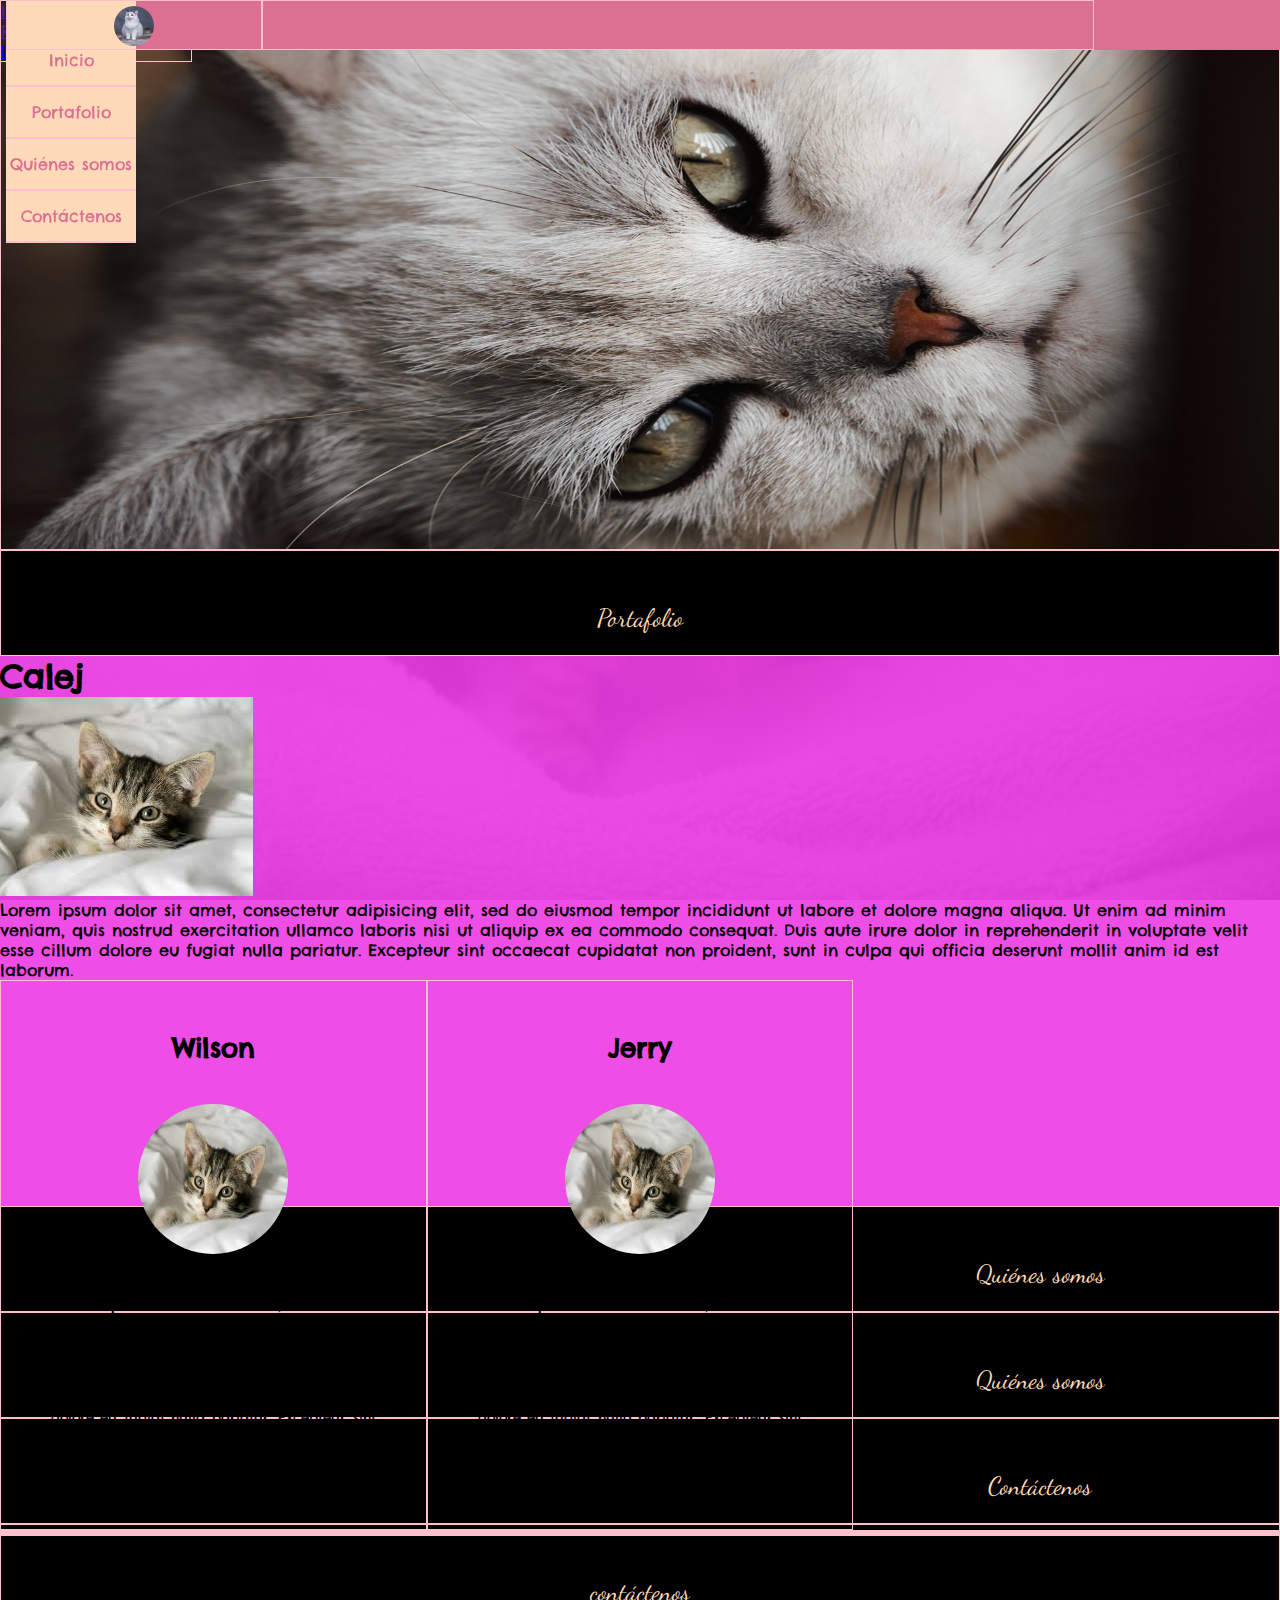
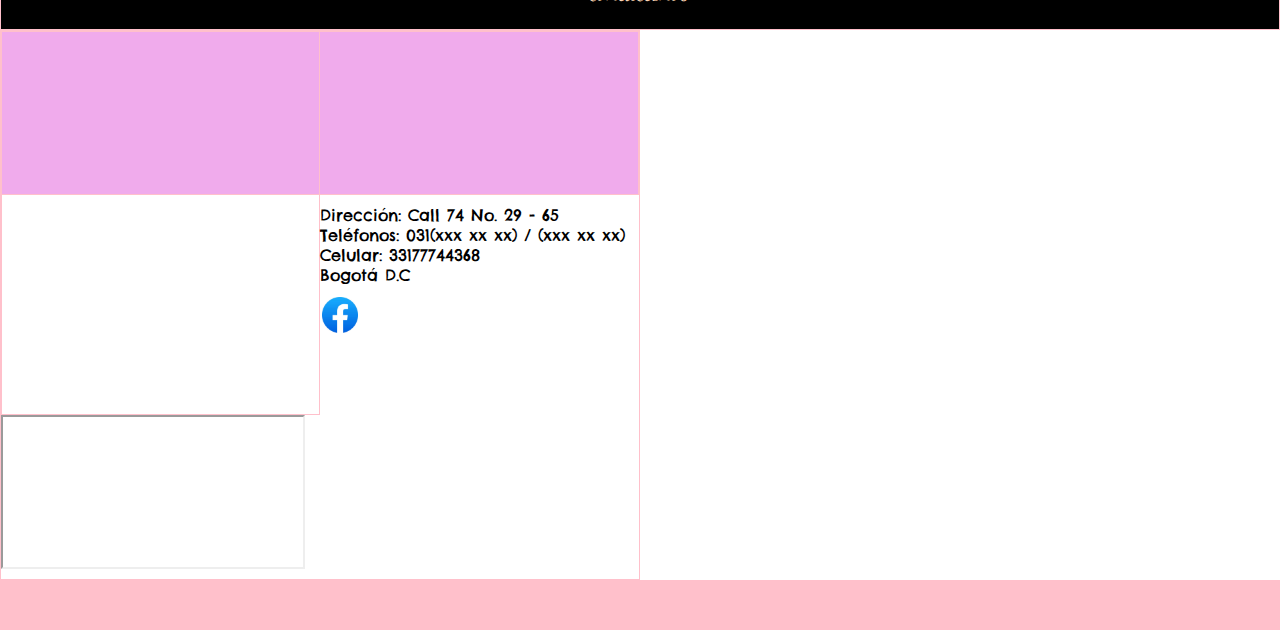
<file: index.html>
<!DOCTYPE html>
<html lang="es">

<head>
    <meta charset="utf-8">
    <meta name="viewport" content="width=device-width, user-scalable=no, initial-scale=1.0,
maximum-scale=1.0,minimum-scale=1.0">
    <title>Blog Gatitos</title>
    <link rel="stylesheet" type="text/css" href="css/estilos.css">
    <link rel="shortcut icon" href="img/logo.jpg">
</head>

<body>
    <div class="contenedor">
        <nav>
            <div class="logo borde">
                <img src="img/logo.jpg" alt="imagen logo" title="Logo empresa">
            </div>
            <div class="navegacion borde"></div>
            <ul>
                <li><a href="#">Inicio</a></li>
                <li><a href="#portafoliox">Portafolio</a>
                    <ul>
                        <li><a href="">Gatitos</a>
                            <ul>
                                <li><a href="">Gatito 1</a></li>
                                <li><a href="">Gatito 2</a></li>
                                <li><a href="">Gatito 3</a></li>
                            </ul>
                        </li>
                        <li><a href="">Blog</a>
                            <ul>
                                <li><a href="">Dueño 1</a></li>
                                <li><a href="">Dueño 2</a></li>
                                <li><a href="">Dueño 3</a></li>
                            </ul>
                        </li>
                    </ul>
                </li>
                <li><a href="#quienes">Quiénes somos</a></li>
                <li><a href="#contacto">Contáctenos</a></li>
            </ul>
    </div>
    <div class="ingreso borde">
        <ul>
            <li><a href="">Ingresar</a>
                <ul>
                    <li><a href="">Registro</a></li>
                    <li><a href="html/ingreso.html">Ingreso</a></li>
                </ul>
            </li>
        </ul>
    </div>
    </nav>
    <header class="borde"></header>
    <div id="portafolio" class="borde titulo">Portafolio</div>
    <main id="portafolio">
        <h1>Calej</h1>
        <img src="img/portafolio.jpg" alt="Gatitos" title="Gato">
        <p>Lorem ipsum dolor sit amet, consectetur adipisicing elit, sed do eiusmod
            tempor incididunt ut labore et dolore magna aliqua. Ut enim ad minim veniam,
            quis nostrud exercitation ullamco laboris nisi ut aliquip ex ea commodo
            consequat. Duis aute irure dolor in reprehenderit in voluptate velit esse
            cillum dolore eu fugiat nulla pariatur. Excepteur sint occaecat cupidatat non
            proident, sunt in culpa qui officia deserunt mollit anim id est laborum.</p>
        </div>
        <div class="div-porta borde">
            <h1>Wilson</h1>
            <img src="img/portafolio.jpg" alt="Gatitos" title="Gato">
            <p>Lorem ipsum dolor sit amet, consectetur adipisicing elit, sed do eiusmod
                tempor incididunt ut labore et dolore magna aliqua. Ut enim ad minim veniam,
                quis nostrud exercitation ullamco laboris nisi ut aliquip ex ea commodo
                consequat. Duis aute irure dolor in reprehenderit in voluptate velit esse
                cillum dolore eu fugiat nulla pariatur. Excepteur sint occaecat cupidatat non
                proident, sunt in culpa qui officia deserunt mollit anim id est laborum.</p>
        </div>
        <div class="div-porta borde">
            <h1>Jerry</h1>
            <img src="img/portafolio.jpg" alt="Gato" title="Jerry">
            <p>Lorem ipsum dolor sit amet, consectetur adipisicing elit, sed do eiusmod
                tempor incididunt ut labore et dolore magna aliqua. Ut enim ad minim veniam,
                quis nostrud exercitation ullamco laboris nisi ut aliquip ex ea commodo
                consequat. Duis aute irure dolor in reprehenderit in voluptate velit esse
                cillum dolore eu fugiat nulla pariatur. Excepteur sint occaecat cupidatat non
                proident, sunt in culpa qui officia deserunt mollit anim id est laborum.</p>
        </div>
    </main>
    <div class="borde titulo">Quiénes somos</div>
    <div id="quienes" class="borde titulo">Quiénes somos</div>
    <section id="quienes somos">
        <div class="fila">
            <div class="col-ext borde"></div>
            <div class="col-cen borde"></div>
            <div class="col-ext borde"></div>
        </div>
        <div class="fila">
            <div class="col-ext borde"></div>
            <div class="col-cen borde"></div>
            <div class="col-ext borde"></div>
        </div>
        <div class="fila">
            <div class="col-ext borde"></div>
            <div class="col-cen borde"></div>
            <div class="col-ext borde"></div>
        </div>
    </section>
    <div class="borde titulo">Contáctenos</div>
    <div id="contacto" class="borde titulo">contáctenos</div>
    <section id="contactenos">
        <div class="div-contacto borde">
            <div class="div-contacto">
                <div class="div-arr borde"></div>
                <iframe src="https://www.google.com/maps/embed?pb=!1m18!1m12!1m3!1d3976.875090082974!2d-
74.09419858523803!3d4.616362296646405!2m3!1f0!2f0!3f0!3m2!1i1024!2i768!4f13.1!3m3!1m2!1s0x8e3
f996f784e82a1%3A0xde1500803ab6185c!2sSENA%20Centro%20de%20Dise%C3%B1o%20y%20Metrolog%C3%ADa!5
e0!3m2!1ses-419!2sco!4v1655349713811!5m2!1ses-419!2sco" allowfullscreen="" loading="lazy"
                    referrerpolicy="no-referrer-when-downgrade"></iframe>
            </div>
            <div class="div-aba borde"></div>
            <p class="direccion">Dirección: Call 74 No. 29 - 65</p>
            <p>Teléfonos: 031(xxx xx xx) / (xxx xx xx)</p>
            <p>Celular: 33177744368</p>
            <p>Bogotá D.C</p>
            <a href="https://es-la.facebook.com/"target="_blank"><img 
            class="facebook" src="img/facebook.jpg"></a>
        </div>
    </section>
    <footer class="borde"></footer>
    </div>
</body>

</html>
</file>
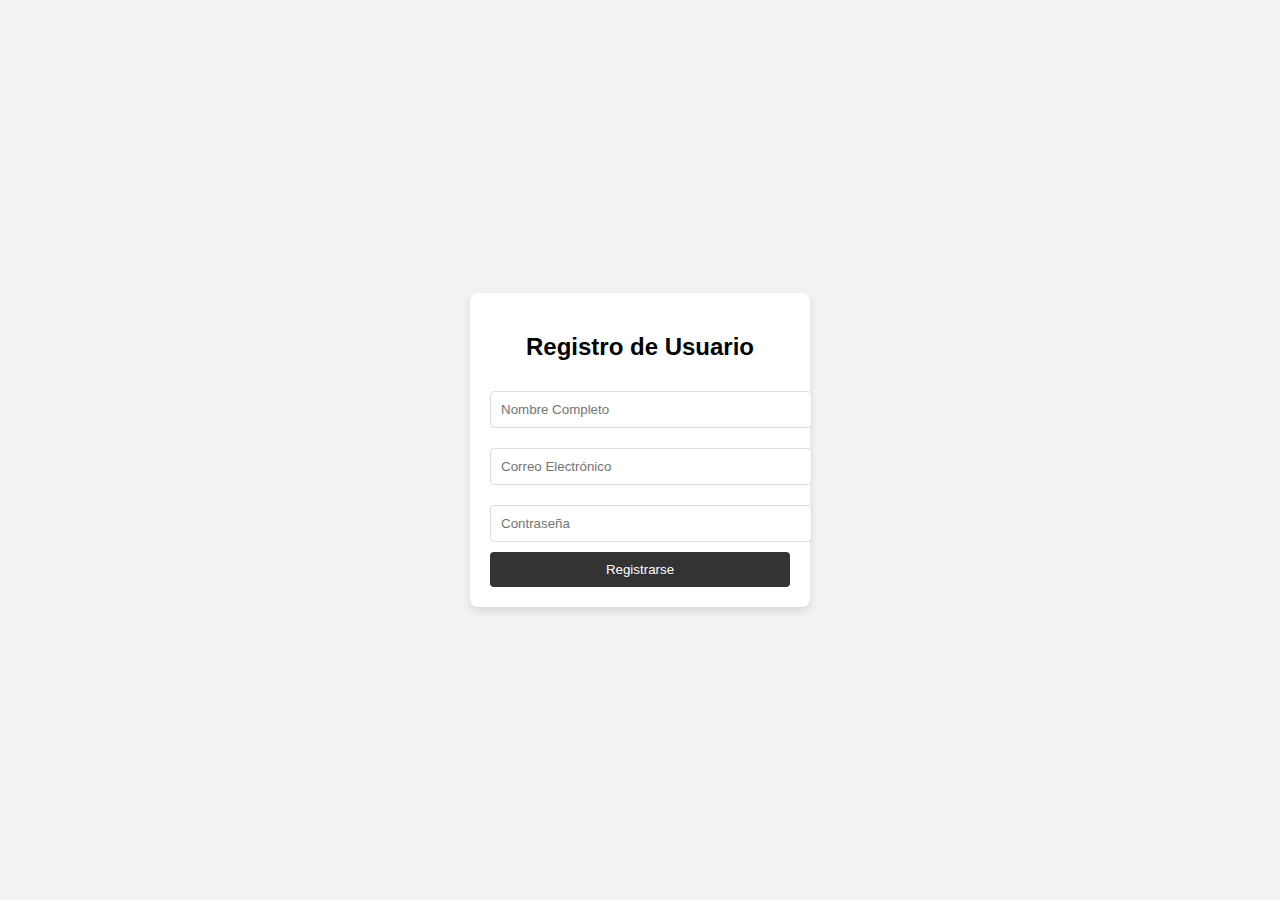
<file: html/registro.html>
<!DOCTYPE html>
<html lang="es">
<head>
    <meta charset="UTF-8">
    <meta name="viewport" content="width=device-width, initial-scale=1.0">
    <title>Registro de Usuario</title>
    <style>
        body {
            font-family: Arial, sans-serif;
            display: flex;
            justify-content: center;
            align-items: center;
            height: 100vh;
            margin: 0;
            background-color: #f2f2f2;
        }
        .container {
            width: 300px;
            padding: 20px;
            border-radius: 8px;
            box-shadow: 0 4px 8px rgba(0, 0, 0, 0.1);
            background-color: white;
            text-align: center;
        }
        input[type="text"], input[type="email"], input[type="password"] {
            width: 100%;
            padding: 10px;
            margin: 10px 0;
            border: 1px solid #ddd;
            border-radius: 4px;
        }
        button {
            width: 100%;
            padding: 10px;
            background-color: #333;
            color: white;
            border: none;
            border-radius: 4px;
            cursor: pointer;
        }
        button:hover {
            background-color: #;
        }
    </style>
</head>
<body>
    <div class="container">
        <h2>Registro de Usuario</h2>
        <form action="procesar_registro.php" method="POST">
            <input type="text" name="nombre" placeholder="Nombre Completo" required>
            <input type="email" name="email" placeholder="Correo Electrónico" required>
            <input type="password" name="password" placeholder="Contraseña" required>
            <button type="submit">Registrarse</button>
        </form>
    </div>
</body>
</html>
</file>
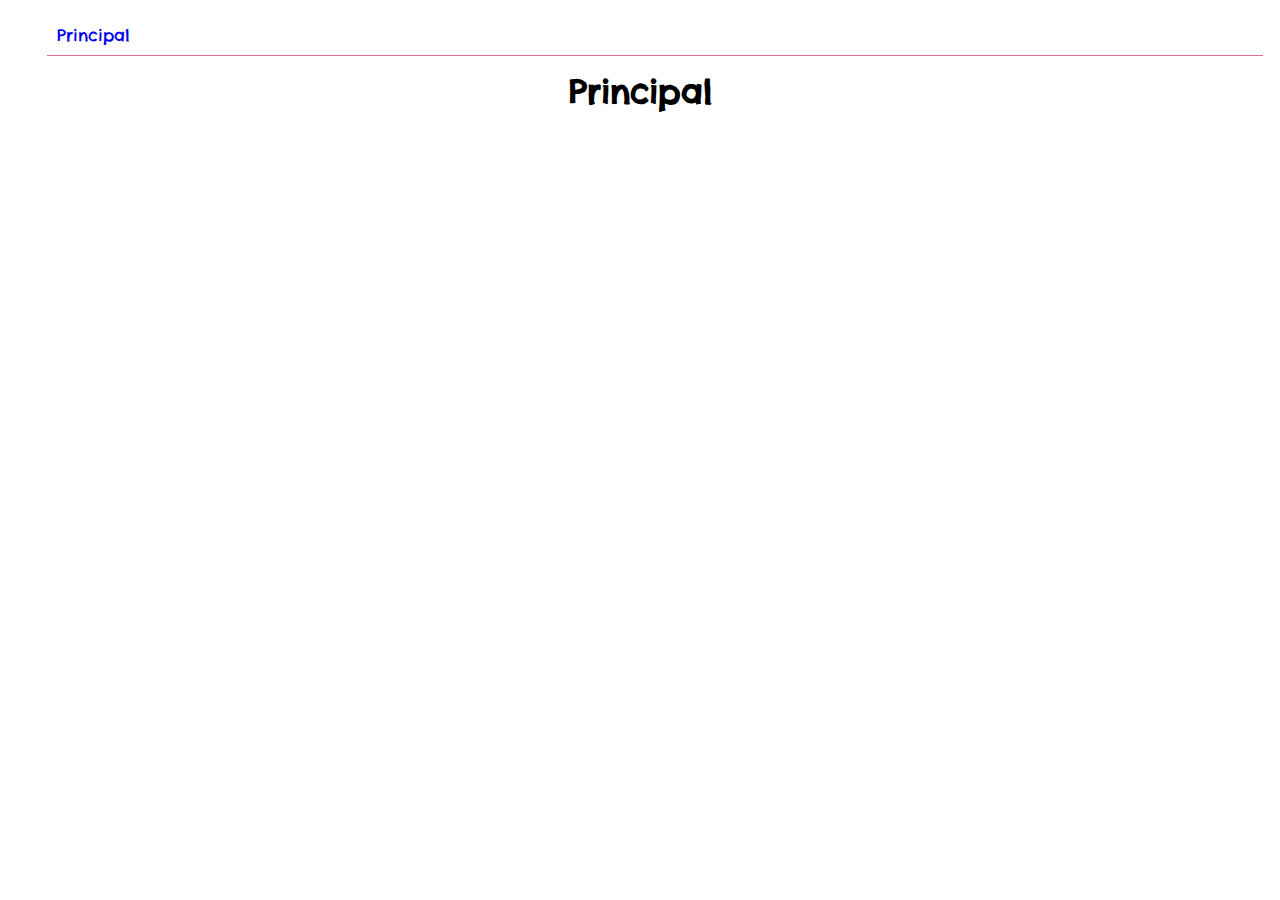
<file: si/1.admin/html/principal.html>
<!DOCTYPE html>
<html lang="en">

<head>
    <meta charset="UTF-8">
    <title>Principal Administrador</title>
    <link rel="stylesheet" href="../../css/estilos-pagina.css">
</head>

<body>
    <div class="contenedor">
        <nav>
            <a href="principal.html">Principal</a>
        </nav>
        <main>
            <h1>Principal</h1>
        </main>
    </div>
</body>

</html>
</file>
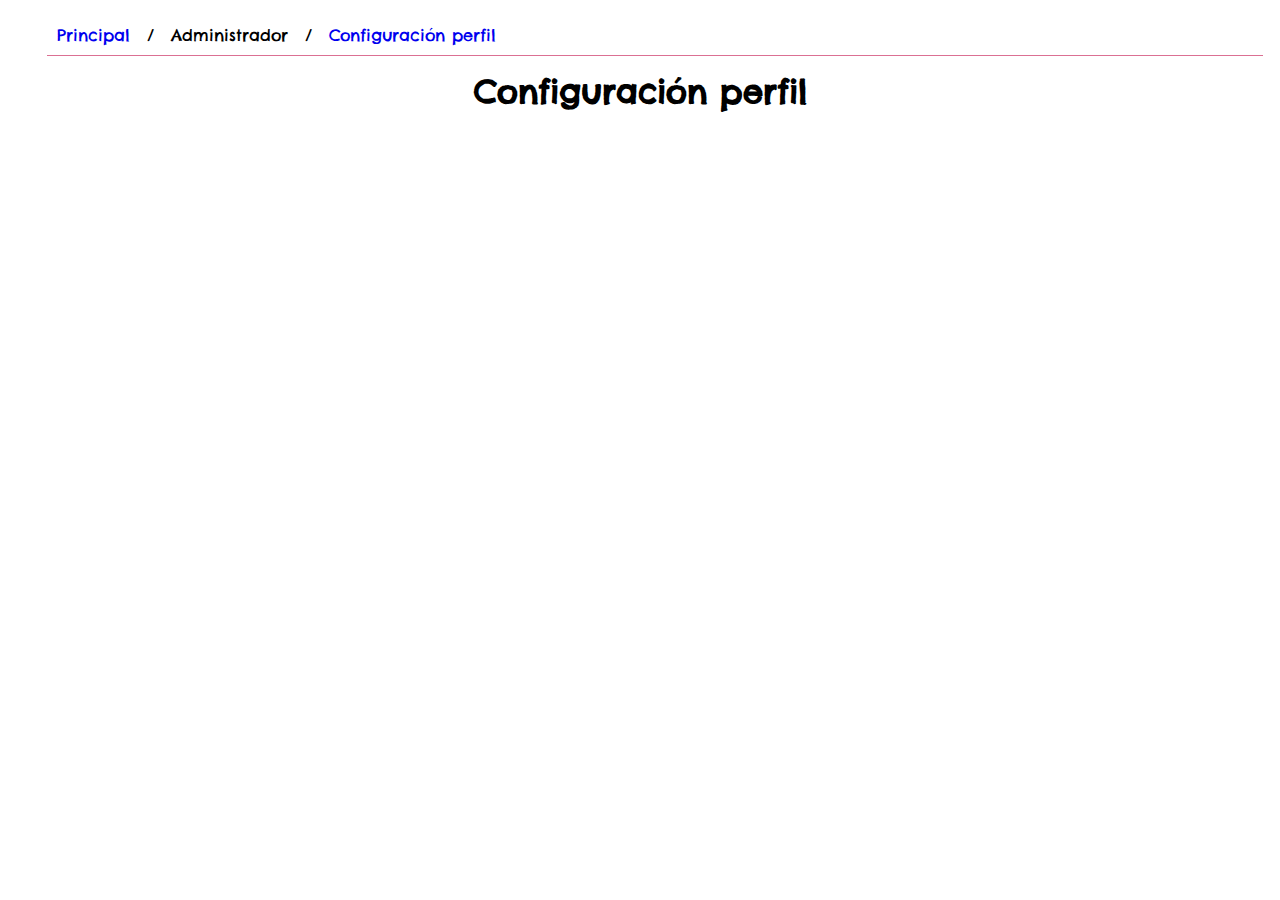
<file: si/1.admin/html/mod_1_usuarios/configura-perfil.html>
<!DOCTYPE html>
<html lang="en">

<head>
    <meta charset="UTF-8">
    <title>Configuración</title>
    <link rel="stylesheet" href="../../../css/estilos-pagina.css">
</head>

<body>
    <div class="contenedor">
        <nav>

            <a href="../principal.html">Principal</a> / <a>Administrador</a> / <a
                href="reporte-usuarios.html">Configuración perfil</a>
        </nav>
        <main>
            <h1>Configuración perfil</h1>
        </main>
    </div>
</body>
</html>
</file>
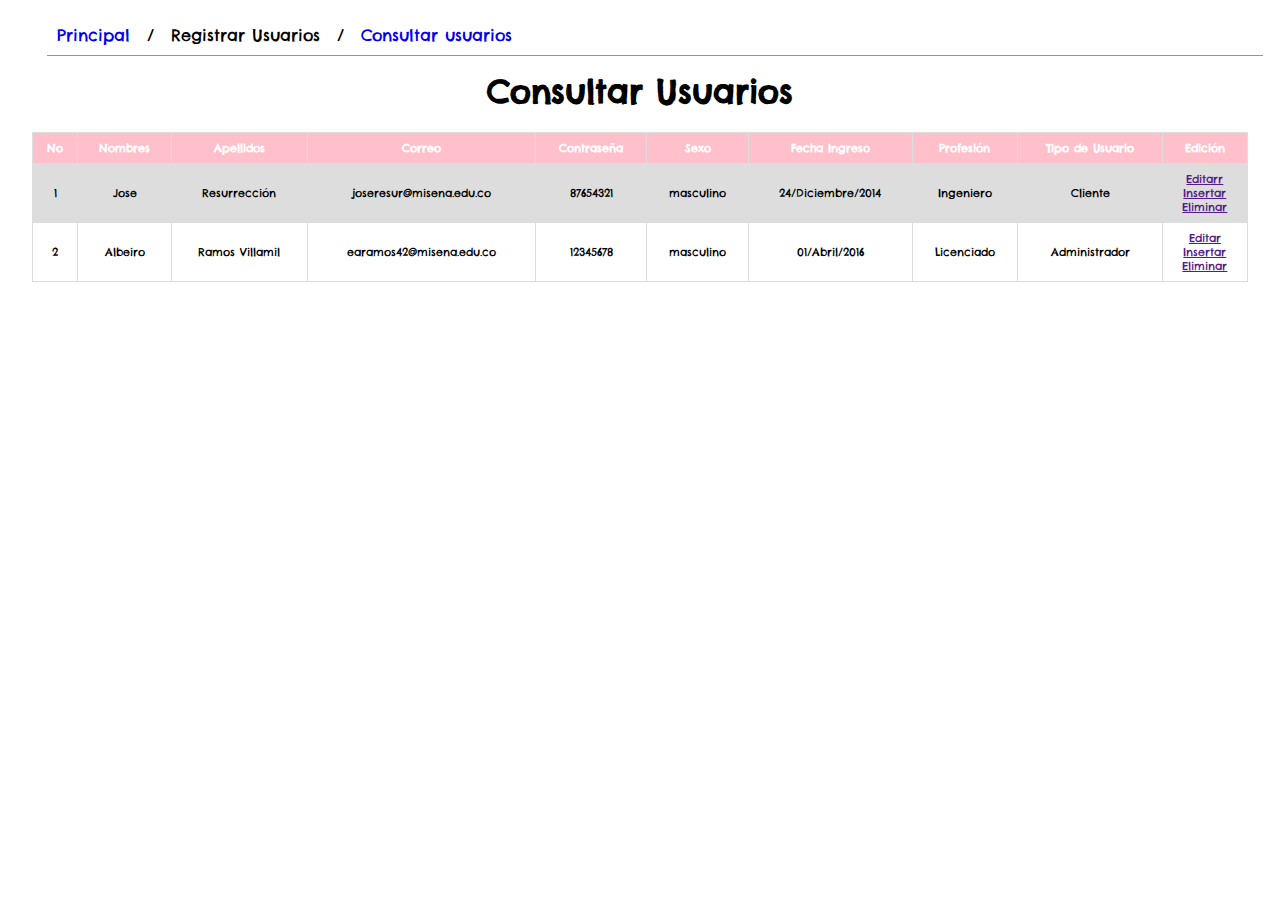
<file: si/1.admin/html/mod_1_usuarios/consultar-usuarios.html>
<!DOCTYPE html>
<html lang="en">
<head>
    <meta charset="UTF-8">
    <title>Consultar usuarios</title>
    <link rel="stylesheet" href="../../../css/estilos-pagina.css">
</head>
<body>
    <div class="contenedor">
        <nav>
            <a href="../principal.html">Principal</a> / <a>Registrar Usuarios</a> / <a
                href="consultar_usuarios.html">Consultar usuarios</a>
        </nav>
        <main>
            <h1>Consultar Usuarios</h1>
            <table>
                <tr>
                    <th>No</th>
                    <th>Nombres</th>
                    <th>Apellidos</th>
                    <th>Correo</th>
                    <th>Contraseña</th>
                    <th>Sexo</th>
                    <th>Fecha Ingreso</th>
                    <th>Profesión</th>
                    <th>Tipo de Usuario</th>
                    <th>Edición</th>
                </tr>
                <tr>
                    <td>1</td>
                    <td>Jose</td>
                    <td>Resurrección</td>
                    <td>joseresur@misena.edu.co</td>
                    <td>87654321</td>
                    <td>masculino</td>
                    <td>24/Diciembre/2014</td>
                    <td>Ingeniero</td>
                    <td>Cliente</td>
                    <td>
                        <a href="">Editarr</i></a>
                        <br>
                        <a href="">Insertar</a>
                        <br>
                        <a href="">Eliminar</a>
                    </td>
                </tr>
                <tr>
                    <td>2</td>
                    <td>Albeiro</td>
                    <td>Ramos Villamil</td>
                    <td>earamos42@misena.edu.co</td>
                    <td>12345678</td>
                    <td>masculino</td>
                    <td>01/Abril/2016</td>
                    <td>Licenciado</td>
                    <td>Administrador</td>
                    <td>
                        <a href="">Editar</i></a>
                        <br>
                        <a href="">Insertar</a>
                        <br>
                        <a href="">Eliminar</a>
                    </td>
                </tr>
            </table>
        </main>
    </div>
</body>
</html>
</file>
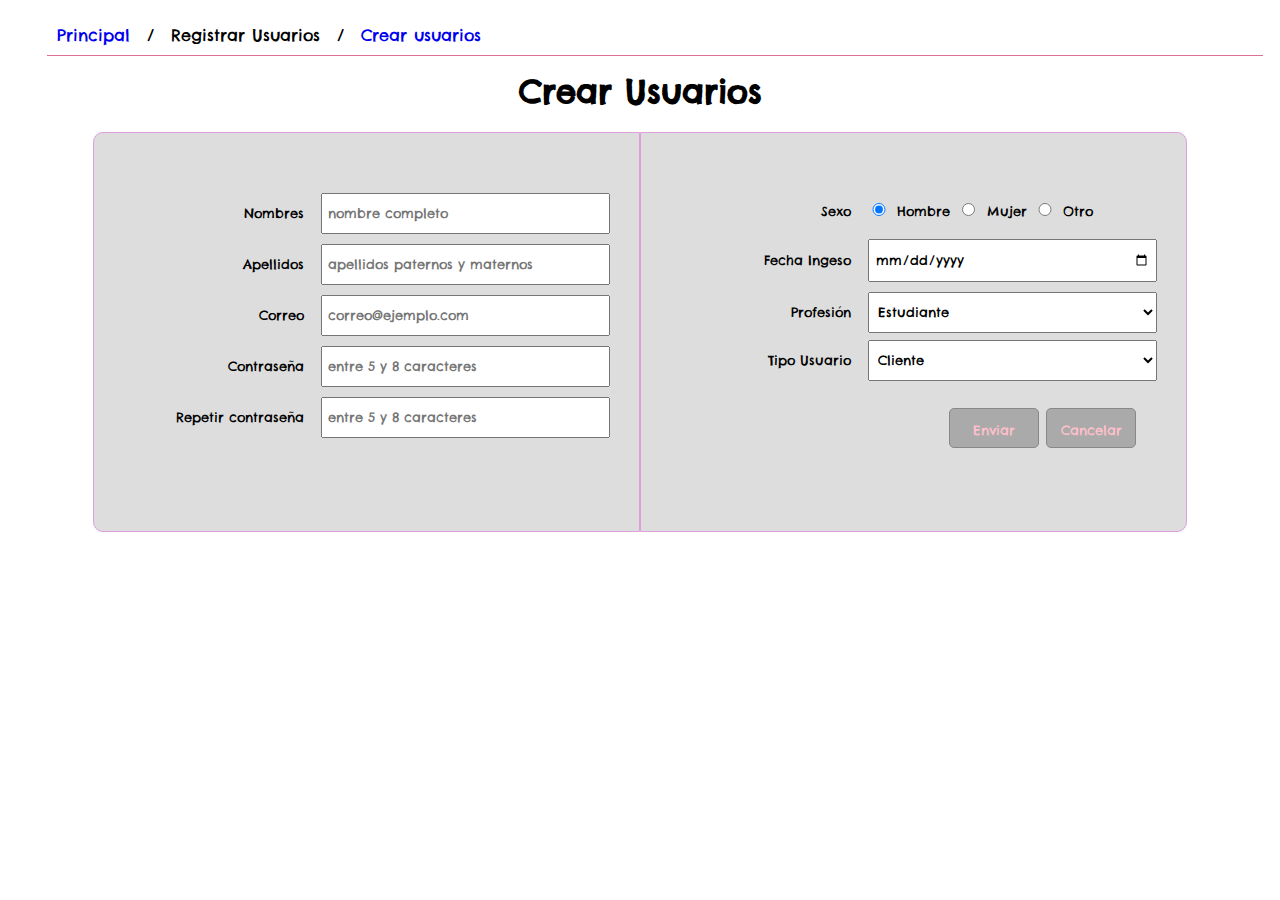
<file: si/1.admin/html/mod_1_usuarios/crear-usurios.html>
<!DOCTYPE html>
<html lang="en">
<head>
    <meta charset="UTF-8">
    <title>Crear usuarios</title>
    <link rel="stylesheet" href="../../../css/estilos-pagina.css">
</head>

<body>
    <div class="contenedor">
        <nav>
            <a href="../principal.html">Principal</a> / <a>Registrar Usuarios</a> / <a href="crear-usurios.html">Crear
                usuarios</a>
        </nav>
        <main>
            <h1>Crear Usuarios</h1>
            <div class="form-comp">
                <div class="form-doble borde-izq">
                    <form action="" method="">
                        <div class="form-cuerpo">
                            <div>
                                <label for="nombre">Nombres</label>
                                <input type="text" name="nombre" id="nombre" placeholder="nombre completo">
                            </div>
                            <div>
                                <label for="apellido">Apellidos</label>
                                <input type="text" name="apellidos" id="apellidos"
                                    placeholder="apellidos paternos y maternos">

                            </div>
                            <div>
                                <label for="correo">Correo</label>
                                <input type="email" name="correo" id="correo" placeholder="correo@ejemplo.com">
                            </div>
                            <div>
                                <label for="contrasena">Contraseña</label>
                                <input type="password" name="contrasena" id="contrasena"
                                    placeholder="entre 5 y 8 caracteres">
                            </div>
                            <div>
                                <label for="contrasena">Repetir contraseña</label>
                                <input type="password" name="contrasena" id="contrasena"
                                    placeholder="entre 5 y 8 caracteres">
                            </div>
                        </div>
                        <div class="form-pie">

                        </div>
                    </form>
                </div>
                <div class="form-doble borde-der">
                    <form action="" method="">
                        <div class="form-cuerpo">
                            <div class="tipo-radio">
                                <label for="">Sexo</label>
                                <input type="radio" name="gender" value="male" checked>

                                Hombre

                                <input type="radio" name="gender" value="female"> Mujer
                                <input type="radio" name="gender" value="other"> Otro
                            </div>
                            <div>
                                <label for="fecha-ingreso">Fecha Ingeso</label>
                                <input type="date" name="fecha-ingreso" id="apellidos">
                            </div>
                            <div>
                                <label for="correo">Profesión</label>
                                <select name="cars">
                                    <option value="volvo">Estudiante</option>
                                    <option value="saab">Ingeniero</option>
                                    <option value="fiat">Licenciado</option>
                                </select>
                            </div>
                            <div>
                                <label for="correo">Tipo Usuario</label>
                                <select name="cars">
                                    <option value="volvo">Cliente</option>
                                    <option value="saab">Empleado</option>
                                    <option value="fiat">Proveedor</option>
                                    <option value="audi">Administrador</option>
                                </select>
                            </div>
                        </div>
                        <div class="form-pie">
                            <div>
                                <a href="../index-admin.html">Enviar</a>
                                <a href="../index-admin.html">Cancelar</a>
                            </div>
                        </div>
                    </form>
                </div>
            </div>
        </main>
    </div>
</body>

</html>
</file>
<file: css/estilos.css>
@import url('https://fonts.googleapis.com/css2?family=Dancing+Script&display=swap');
@import url('https://fonts.googleapis.com/css2?family=Chelsea+Market&display=swap');

* {
    box-sizing: border-box;
    margin: 0;
    padding: 0;
}

.borde {
    border: 1px solid pink;
}

.titulo {
    width: 100%;
    height: 50px;
    padding: 52px;
    background-color: rgba(0, 0, 0);
    font-family: 'Dancing Script', cursive;
    color: peachpuff;
    text-align: center;
    font-size: 25px;
}

.contenedor {
    width: 99%;
    max-width: 1280px;
    margin: auto;
}

body {
    background-image: url('../img/fondo-pagina.jpg');
    background-size: 100% 100%;
    background-attachment: fixed;
    font-family: 'Chelsea Market', cursive;
}

nav {
    width: 100%;
    height: 50px;
    background-color: palevioletred;
    position: fixed;
    max-width: 1280px;
}

.logo {
    width: 20%;
    height: 100%;
    float: left;
    padding: 5px;
    text-align: center;
}

.logo img {
    width: 40px;
    height: 40px;
    border-radius: 50%;
}

.navegacion {
    width: 65%;
    height: 100%;
    float: left;
}

.ingreso {
    width: 15%;
    height: 100%;
    float: left;
}

nav ul {
    list-style: none;
    text-align: right;
}

nav ul li {
    width: 130px;
    background-color: peachpuff;
}

nav ul li:hover>ul {
    display: block;
}

nav .navegacion>ul>li {
    display: inline-block;
}

nav .ingreso ul li {
    width: 100%;
}

nav ul li a {
    display: block;
    text-decoration: none;
    color: palevioletred;
    padding: 15px 2px;
    text-align: center;
    border-bottom: 2px solid pink;
}

nav ul li a:hover {
    background: rgba (223, 147, 200, 0.5);
    border-bottom: 2px solid rgb(240, 171, 236);
}

nav li ul {
    position: absolute;
    display: none;
}

nav .ingreso li ul {
    width: 14%;
}

nav li ul li {
    position: relative;
}

nav li ul li ul {
    left: 130px;
    top: 2px;
}

header {
    width: 100%;
    height: 550px;
    background-image: url('../img/fondo-header.jpg');
    background-size: 100% 100%;
}

main#portafolio {
    width: 100%;
    height: 550px;
    background: rgba(236, 59, 227, 0.9);
}

.div-porta {
    width: 33.33%;
    height: 100%;
    float: left;
    text-align: center;
    padding: 50px;
    font-size: 13px;
}

.div-porta img {
    width: 150px;
    height: 150px;
    margin: 40px 0px 0px 0px;
    border-radius: 50%;
}

.div-porta p {
    margin: 40px 0px 0px 0px;
    text-align: justify;
}

section#quienes-somos {
    width: 100%;
    height: 550px;
}

.fila {
    width: 100%;
    height: 33.33%;
}

.col-ext {
    width: 40%;
    height: 100%;
    float: left;
}

.col-cen {
    width: 20%;
    height: 100%;
    float: left;
}

section#contactenos {
    width: 100%;
    height: 550px;
}

.div-contacto {
    width: 50%;
    height: 100%;
    float: left;
}

.div-arr iframe {
    width: 100%;
    height: 100%;
    border: 0;
}

.div-arr {
    width: 100%;
    height: 70%;
}

.div-aba {
    width: 100%;
    height: 30%;
    padding: 2px;
    background: rgb(240, 171, 236);
    text-align: center;
}
.direccion{
    margin-top: 10px;
}
.facebook{
    width: 40px;
    height:40px;
    padding: 2px;
    margin-top: 10px;
}

footer {
    width: 100%;
    height: 50px;
    background-color: pink;
}
</file>
<file: si/css/estilos-pagina.css>
@import url('https://fonts.googleapis.com/css2?family=Chelsea+Market&display=swap');

* {
    box-sizing: border-box;
    margin: 0;
    padding: 0;
    font-family: 'Chelsea Market', cursive;
}

.borde-izq {
    border-radius: 10px 0 0 10px;
}

.borde-der {
    border-radius: 0 10px 10px 0;
}

.contenedor {
    width: 95%;
    margin: auto;
}

nav {
    width: 100%;
    padding: 10px 0;
    margin: 15px;
    border-bottom: 1px solid palevioletred;
}

nav a {
    text-decoration: none;
    padding: 0 10px;
    color: pink font-size: 0.8em;
}

nav a:hover {
    color: palevioletred;
    background: rgba(0, 0, 0, 0.2);
}

main {}

main h1 {
    text-align: center;
    margin-bottom: 20px;
}

main img {
    display: block;
    width: 80%;
    height: auto;
    margin: auto;
}

.form-comp {
    width: 90%;
    margin: auto;
}

.form-doble {
    width: 50%;
    height: 400px;
    background: #ddd;
    border: 1px solid plum;
    padding: 30px 0;
    float: left;
}

form {
    width: 100%;
    padding: 20px 0;
}

form .form-enc {
    width: 100%;
    padding: 10px;
    margin-bottom: 10px;
    border-bottom: 1px solid paleturquoise;
}

form h1 {
    text-align: center;
    background: #eee;
    padding: 5px;
}

form .form-cuerpo {
    width: 100%;
    padding: 10px;
}

form label,
form input {
    display: inline-block;
    margin-bottom: 10px;
}

form label {
    padding: 10px;
    width: 40%;
    text-align: right;
    font-size: 0.8em;
}

form input,
form select {
    padding: 10px 5px;
    width: 55%;
}

form .tipo-radio {
    font-size: 0.8em;
}

form .tipo-radio label {
    font-size: 1em;
}

form input[type="radio"] {
    width: 5%;
}

form .form-pie {
    width: 100%;
    padding: 10px 50px 0 10px;
    text-align: right;
}

form a {

    display: inline-block;
    width: 90px;
    height: 40px;
    padding: 13px;
    background: #aaa;
    text-decoration: none;
    text-align: center;
    color: pink;
    font-size: 0.8em;
    border-radius: 5px;
    border: 1px solid #888;
}

form .olvido {
    padding: 0;
    background: 0;
    width: 180px;
    text-align: right;
}

form a:hover {
    background: rgba(0, 0, 0, 0.5);
}

form .olvido:hover {
    background: 0;
    color: #999;
}

/* Estilos de Tablas */
table {
    width: 90%;
    margin: auto;
    border-collapse: collapse;
    font-size: 0.7em;
    width: 100%;
}

th {
    background: pink;
    color: #fff;
}

td,
th {
    text-align: center;
    border: 1px solid #ddd;
    padding: 8px;
}

tr:nth-child(even) {
    background-color: #ddd;
}
</file>
